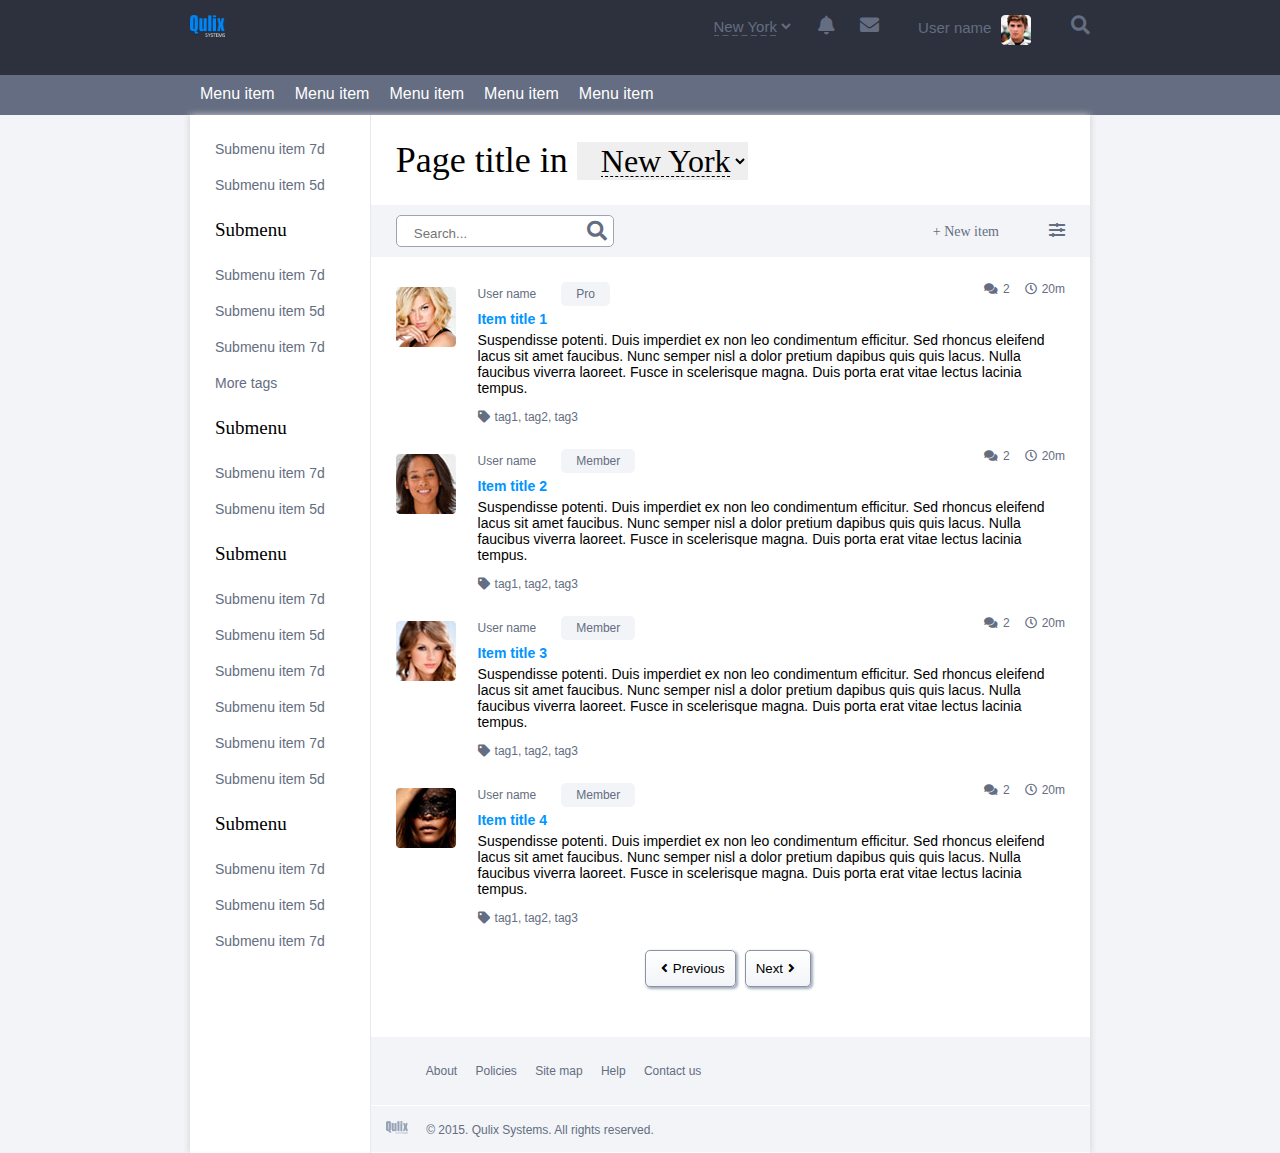
<file: Homework_5/index.html>
<!DOCTYPE html>
<html lang="en" xmlns="http://www.w3.org/1999/html">
<head>
    <meta charset="UTF-8">
    <link rel="stylesheet" href="./index.css">
    <link href="assets/fa/css/all.css" rel="stylesheet">
    <title>Quilix</title>
</head>
<body>
<div class="wrapper">
    <header class = "header">
        <div class="register">
            <div class = "icon_mobil"><img alt="Logo" src="./assets/img/logo-white.png"></div>
            <div class = "icon"><img alt="Logo" src="./assets/img/logo.png"></div>
            <p class="page_title">Page title</p>
            <div class = "city">
                <select class="cityinput" name="cities"  placeholder="Select">
                    <option value="0"><span>New York</span></option>
                </select>
            </div>
            <div class = "notifications"><i class="fas fa-bell"></i></div>
            <div class = "message"><i class="fas fa-envelope"></i></div>
            <div class = "user"><span>User name</span><img id="user_pic" alt="User" src="./assets/img/userPhoto.jpeg"></div>
            <div class = "search"><i class="fa fa-search"></i></div>
        </div>
    </header>

    <nav>
        <div class ="nav_mobil">
        <input type="checkbox" name="one" id="one" checked>
        <label for="one"> <i class="fas fa-bars"></i></label>

        <ul class = "menu">
            <li><a href="#">Menu item</a></li>
            <li><a href="#">Menu item</a></li>
            <li><a href="#">Menu item</a></li>
            <li><a href="#">Menu item</a></li>
            <li><a href="#">Menu item</a></li>
        </ul>
        </div>

        <div class ="nav">

            <ul class = "menu">
                <li><a href="#">Menu item</a></li>
                <li><a href="#">Menu item</a></li>
                <li><a href="#">Menu item</a></li>
                <li><a href="#">Menu item</a></li>
                <li><a href="#">Menu item</a></li>
            </ul>
        </div>

    </nav>

    <div class="container">
         <aside>
             <ul>
                 <li><a href="#">Submenu item 7d</a></li>
                 <li><a href="#">Submenu item 5d</a></li>
             </ul>

             <h2>Submenu</h2>
             <ul>
                 <li><a href="#">Submenu item 7d</a></li>
                 <li><a href="#">Submenu item 5d</a></li>
                 <li><a href="#">Submenu item 7d</a></li>
                 <li><a href="#">More tags</a></li>
             </ul>

             <h2>Submenu</h2>
             <ul>
                 <li><a href="#">Submenu item 7d</a></li>
                 <li><a href="#">Submenu item 5d</a></li>
             </ul>

             <h2>Submenu</h2>
             <ul>
                 <li><a href="#">Submenu item 7d</a></li>
                 <li><a href="#">Submenu item 5d</a></li>
                 <li><a href="#">Submenu item 7d</a></li>
                 <li><a href="#">Submenu item 5d</a></li>
                 <li><a href="#">Submenu item 7d</a></li>
                 <li><a href="#">Submenu item 5d</a></li>
             </ul>

             <h2>Submenu</h2>
             <ul>
                 <li><a href="#">Submenu item 7d</a></li>
                 <li><a href="#">Submenu item 5d</a></li>
                 <li><a href="#">Submenu item 7d</a></li>
             </ul>

         </aside>

         <div class="main_info">
             <article>
                 <h1>Page title in <select class="cityinput" name="cities"  placeholder="Select">
                     <option value="0"><span>New York</span></option>
                 </select></h1>

                 <div class = "page_options">
                     <div class="search_item">
                         <input type="search" placeholder="Search...">
                         <button class="search_button" type="submit"></button>
                     </div>
                     <div class="new_item"><span>+ New item</span><i class="fas fa-sliders-h"></i></div>
                 </div>

                 <section>
                     <div class="user_img"><img src="./assets/img/photo1.jpeg"></div>
                     <div class="user_info">
                         User name<span class="user_grade">Pro</span><span class="comments"><i class="fas fa-comments"></i>2<i class="far fa-clock"></i>20m</span>
                         <h3>Item title 1</h3>
                         <p class="opinion">Suspendisse potenti. Duis imperdiet ex non leo condimentum efficitur. Sed rhoncus eleifend lacus sit amet faucibus. Nunc semper nisl a dolor pretium dapibus quis quis lacus. Nulla faucibus viverra laoreet. Fusce in scelerisque magna. Duis porta erat vitae lectus lacinia tempus.</p>
                         <i class="fas fa-tag"></i>tag1, tag2, tag3
                     </div>
                 </section>

                 <section>
                     <div class="user_img"><img src="./assets/img/photo2.jpeg"></div>
                     <div class="user_info">
                         User name<span class="user_grade">Member</span><span class="comments"><i class="fas fa-comments"></i>2<i class="far fa-clock"></i>20m</span>
                         <h3>Item title 2</h3>
                         <p class="opinion">Suspendisse potenti. Duis imperdiet ex non leo condimentum efficitur. Sed rhoncus eleifend lacus sit amet faucibus. Nunc semper nisl a dolor pretium dapibus quis quis lacus. Nulla faucibus viverra laoreet. Fusce in scelerisque magna. Duis porta erat vitae lectus lacinia tempus.</p>
                         <i class="fas fa-tag"></i>tag1, tag2, tag3
                     </div>
                 </section>

                 <section>
                     <div class="user_img"><img src="./assets/img/photo3.jpeg"></div>
                     <div class="user_info">
                         User name<span class="user_grade">Member</span><span class="comments"><i class="fas fa-comments"></i>2<i class="far fa-clock"></i>20m</span>
                         <h3>Item title 3</h3>
                         <p class="opinion">Suspendisse potenti. Duis imperdiet ex non leo condimentum efficitur. Sed rhoncus eleifend lacus sit amet faucibus. Nunc semper nisl a dolor pretium dapibus quis quis lacus. Nulla faucibus viverra laoreet. Fusce in scelerisque magna. Duis porta erat vitae lectus lacinia tempus.</p>
                         <i class="fas fa-tag"></i>tag1, tag2, tag3
                     </div>
                 </section>

                 <section>
                     <div class="user_img"><img src="./assets/img/photo4.jpeg"></div>
                     <div class="user_info">
                         User name<span class="user_grade">Member</span><span class="comments"><i class="fas fa-comments"></i>2<i class="far fa-clock"></i>20m</span>
                         <h3>Item title 4</h3>
                         <p class="opinion">Suspendisse potenti. Duis imperdiet ex non leo condimentum efficitur. Sed rhoncus eleifend lacus sit amet faucibus. Nunc semper nisl a dolor pretium dapibus quis quis lacus. Nulla faucibus viverra laoreet. Fusce in scelerisque magna. Duis porta erat vitae lectus lacinia tempus.</p>
                         <i class="fas fa-tag"></i>tag1, tag2, tag3
                     </div>
                 </section>
                 <div class="buttons">
                     <button type="button"><i class="fas fa-angle-left"></i>Previous</button>
                     <button type="button">Next<i class="fas fa-angle-right"></i></button>
                 </div>

             </article>

            <footer>
                <div>
                    <ul class = "links">
                        <li><a href="#">About</a></li>
                        <li><a href="#">Policies</a></li>
                        <li><a href="#">Site map</a></li>
                        <li><a href="#">Help</a></li>
                        <li><a href="#">Contact us</a></li>
                    </ul>
                </div>
                <div class="rights"><img src="./assets/img/logo-min.png"> &copy; 2015. Qulix Systems. All rights reserved. </div>
            </footer>
         </div>
    </div>
</div>
</body>
</html>
</file>
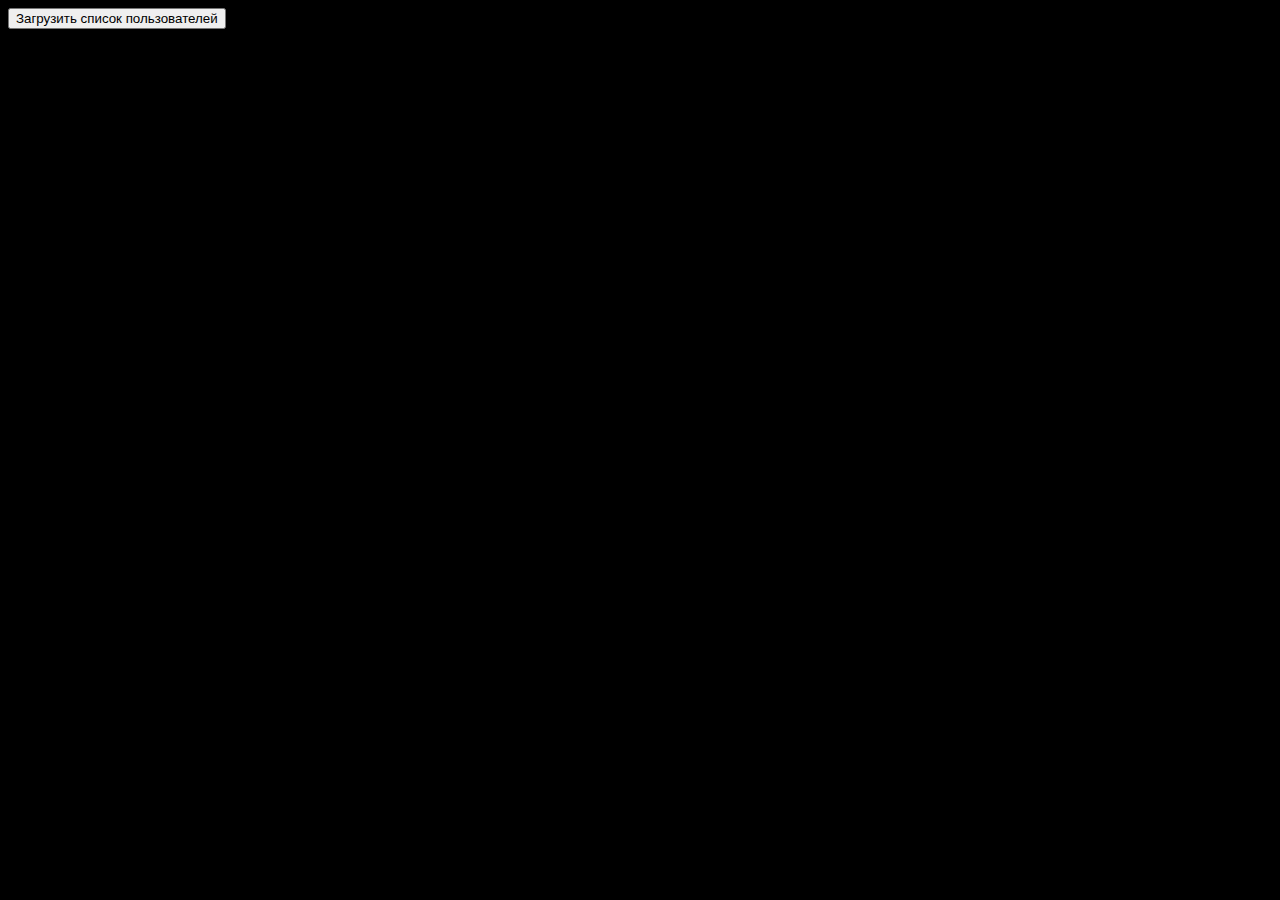
<file: Homework_12/users.html>
<!DOCTYPE html>
<html lang="en">

<head>
    <meta charset="UTF-8">
    <title>Title</title>
    <script defer src="main.js"></script>
    <link href="styles.css" rel="stylesheet" type="text/css">
</head>

<body>
    <button onclick="showUsers()" id="button">Загрузить список пользователей</button>
</body>

</html>
</file>
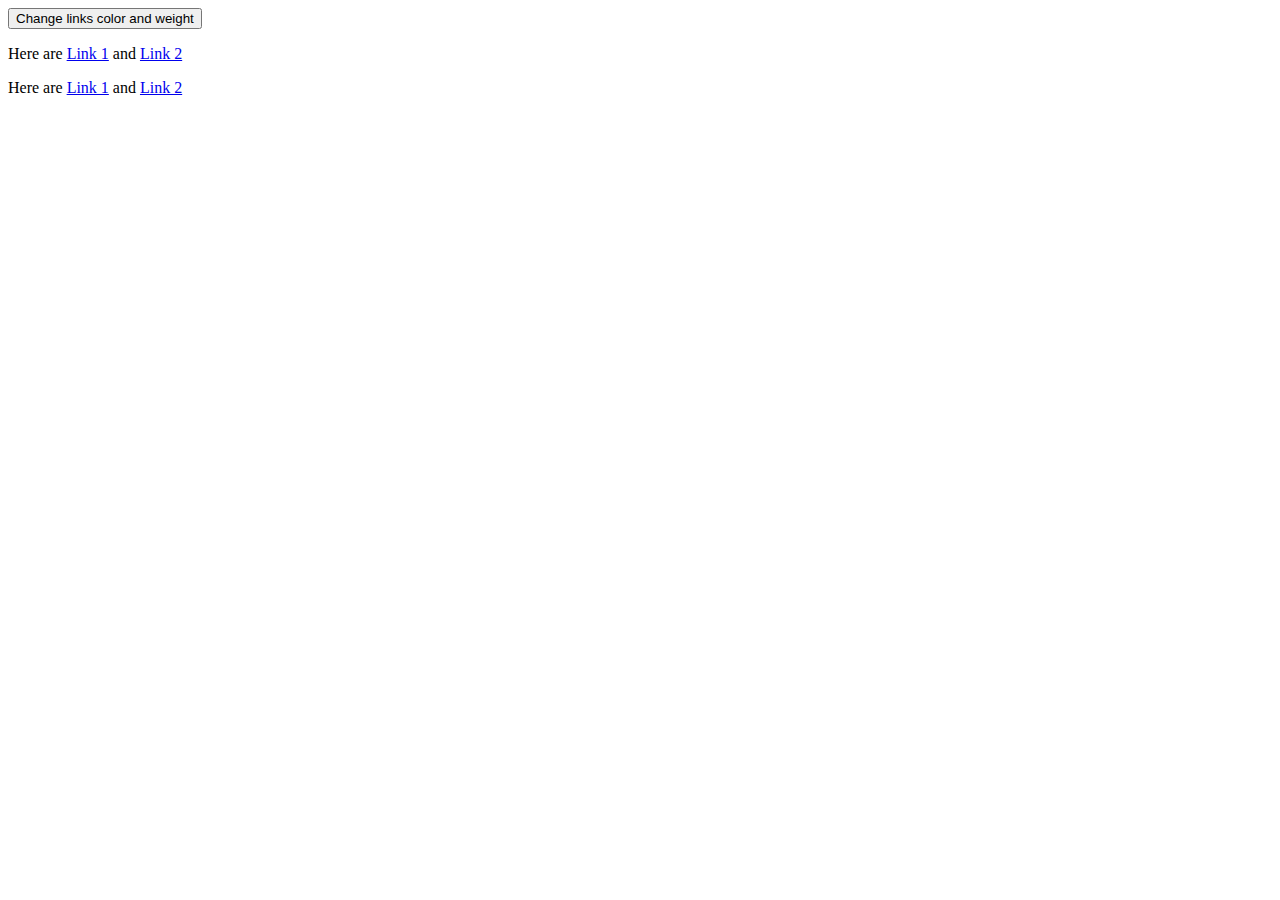
<file: lesson_task/lesson.html>
<!DOCTYPE html>
<html lang="en">
<head>
    <meta charset="UTF-8">
    <title>Title</title>
    <script defer src="main.js"></script>
</head>
<body>

    <button>Change links color and weight</button>
    <div id="container"></div>

</body>
</html>
</file>
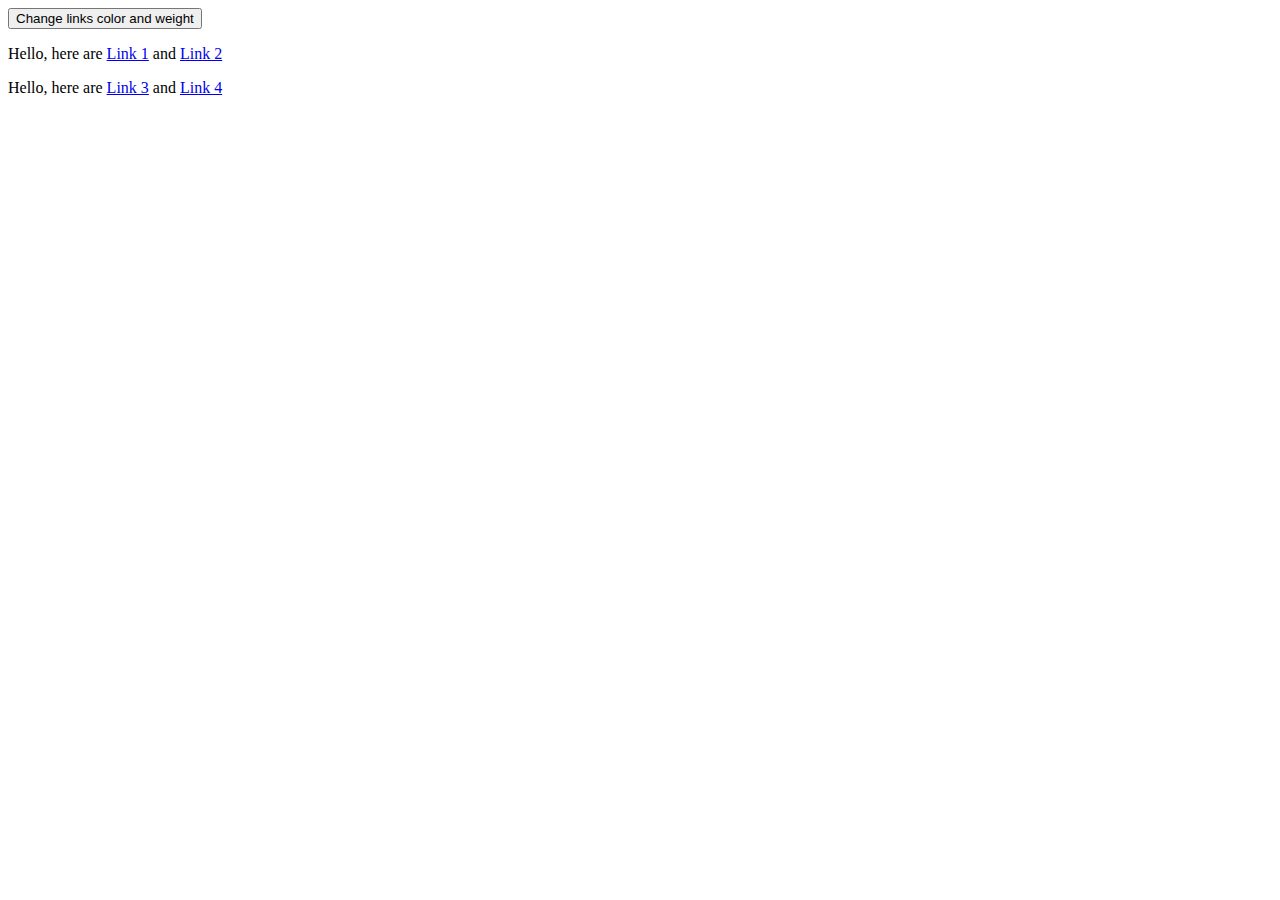
<file: Homework_10/Task 1/lesson.html>
<!DOCTYPE html>
<html lang="en">
<head>
    <meta charset="UTF-8">
    <title>Title</title>
    <script defer src="main.js"></script>
    <link href="styles.css" rel="stylesheet" type="text/css">
</head>
<body>

    <button>Change links color and weight</button>
    <div id="container"></div>

</body>
</html>
</file>
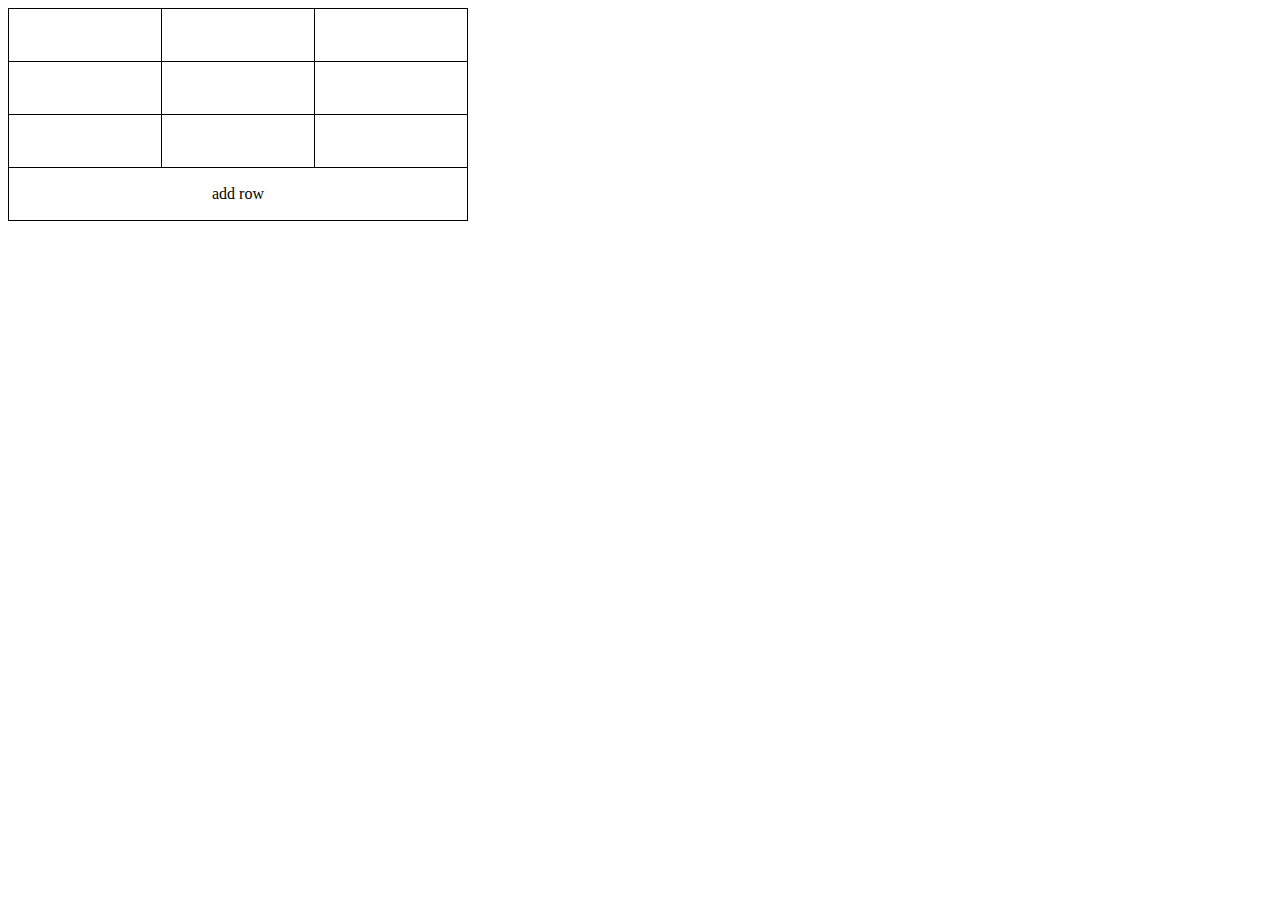
<file: Homework_10/Task 2/Task 2.html>
<!DOCTYPE html>
<html lang="en">
<head>
    <meta charset="UTF-8">
    <title>Title</title>
    <script defer src="main.js"></script>
    <link href="styles.css" rel="stylesheet" type="text/css">
</head>
<body>

    <table>
        <tr>
            <td></td>
            <td></td>
            <td></td>
        </tr>
        <tr>
            <td></td>
            <td></td>
            <td></td>
        </tr>
        <tr>
            <td></td>
            <td></td>
            <td></td>
        </tr>
        <tr>
            <td id = "button" colspan="3">add row</td>
        </tr>
    </table>

</body>
</html>
</file>
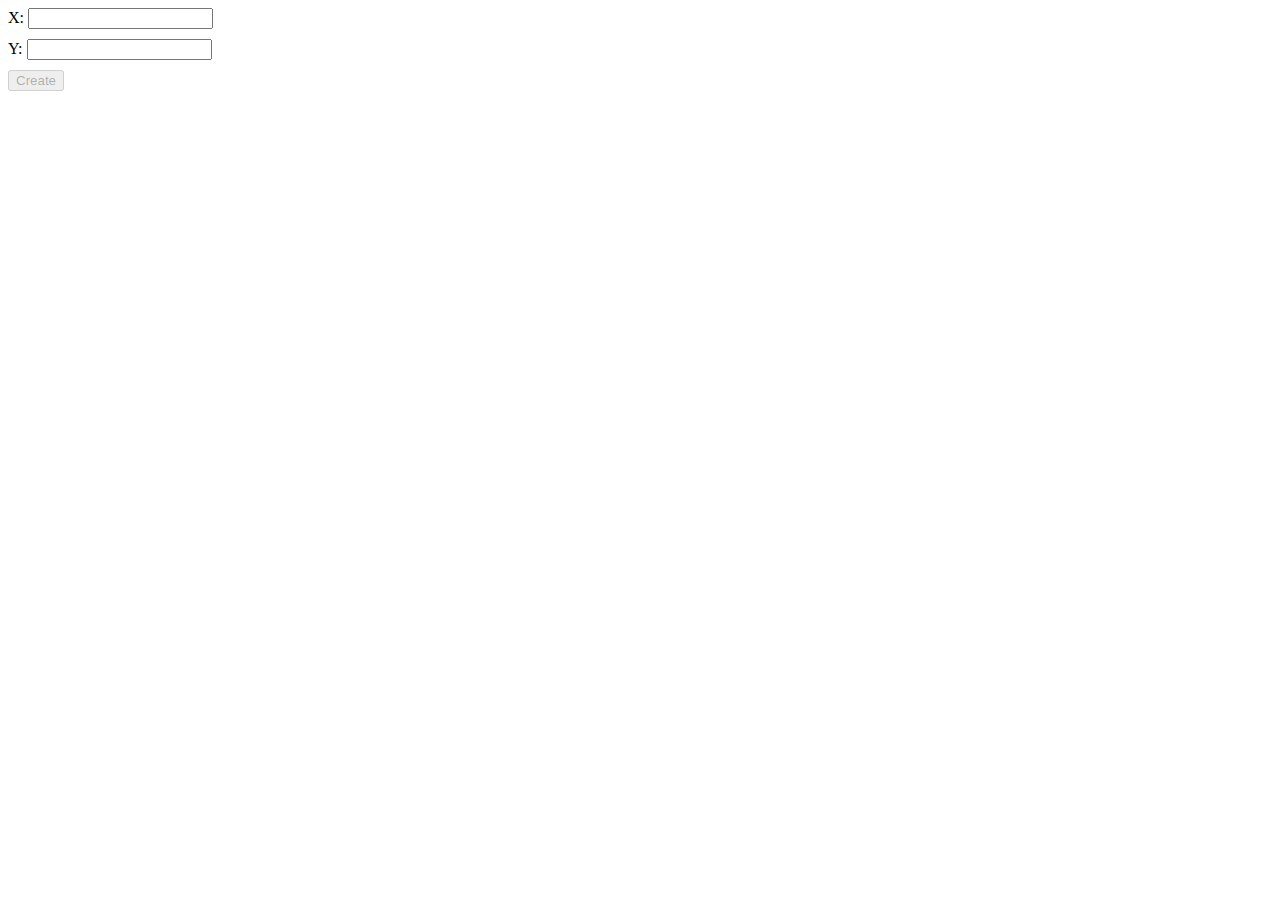
<file: Homework_11/Task 1/chess.html>
<!DOCTYPE html>
<html lang="en">

<head>
    <meta charset="UTF-8">
    <title>Title</title>
    <script defer src="main.js"></script>
    <link href="styles.css" rel="stylesheet" type="text/css">
</head>

<body>

    <form>
        <div>
            <label for="x">X: </label>
            <input type="text" id="x" onkeyup="validateAxes()">
        </div>

        <div>
            <label for="y">Y: </label>
            <input type="text" id="y" onkeyup="validateAxes()">
        </div>
    </form>

    <button type="submit" id="button" onclick="validateAxesValues()">Create</button>
</body>

</html>
</file>
<file: Homework_5/index.css>
@keyframes divAnimation {

    50% {
        transform: scale(1.2);
    }
    to {
        transform: scale(1.0);
    }
}

body {
    min-width: 400px;
    margin: 0;
    background-color: #f2f4f8;
}

.header {
    width: 100%;
    background-color: #2d313d;
    padding: 15px 0;
    height: 45px;
}

.nav, input, label + ul, aside, .icon, .city, .notifications, .message, .user span {
    display: none;
}

label {
    color: white;
    font-size: 20px;
    position: absolute;
    top: 30px;
    left: 20px;
    display: block;
}

label:hover,.nav_mobil a:hover {
    color: #646d81;
}

input:checked + label + ul {
    list-style-type: none;
    margin: 0;
    padding: 0;
    position: absolute;
    display: block;
    background-color: #2d313d;
}

.menu li a {
    text-decoration: none;
    color: white;
    font-size: 20px;
    font-family: sans-serif;
}

.menu li {
    padding: 10px 10px;
}

.icon_mobil, .page_title, .user, .search {
    display: inline-block;
    margin-left: 15px;
    vertical-align: middle;
}

.icon_mobil img{
    width: 60px;
}

.user img {
    width: 50px;
}

.register {
    color: white;
    font-size: 20px;
    text-align: center;
    font-family: sans-serif;
}

.container {
    background-color: white;
}

.main_info {
    width: 100%;
    display: flex;
    flex-direction: column;

}

.main_info select {
    padding-left: 20px;
    font-family: Serif;
    font-size: 32px;
    border: none;
    text-decoration: underline dashed;
    text-underline-offset: 4px;
    text-decoration-thickness: 1px;
}

.main_info h1 {
    padding: 0 25px;
    font-size: 36px;
    font-weight: normal;
    text-align: center;
}

.page_options {
    background-color: #f2f4f8;
    color: #646d81;
    display: flex;
    justify-content: space-between;
    padding: 5px 25px;
}

.search_button {
    border: none;
    background-color: white;
}

.search_button::before {
    color: #646d81;
    font-size: 20px;
    border: none;
    font-family: "Font Awesome 5 free";
    font-weight: 900;
    content: "\f002";
}

.page_options input {
    margin: 0 15px;
    height: 25px;
    width: 150px;
    border: none;
}

.search_item button {
    background-color: #f2f4f8;
}

.search_item input {
    display: none;
}

.new_item {
    font-size: 26px;
    align-self: center;
}

.new_item span {
    display: none;
}

.new_item::before {
    font-size: 26px;
    font-family: "Font Awesome 5 free";
    font-weight: 900;
    content: "\f067";
    margin-right: 30px;
}

article {
    flex: 1 0 auto;
}

section {
    display: flex;
    margin: 25px;
    justify-content: space-between;
    font-family: sans-serif;
    font-size: 12px;
}

section .user_img {
    flex-basis: 10%;
    padding-top: 5px;
}

section .user_info {
    margin-left: 15px;
    flex-basis: 88%;
    color: #646d81;
}

h3 {
    margin: 0;
    color: #0095ff;
    padding-top: 5px;
}

.opinion {
    font-size: 14px;
    color: black;
    margin-top: 5px;
}

.user_grade {
    display: inline-block;
    padding: 5px 15px;
    background-color: #f2f4f8;
    border-radius: 5px;
    margin-left: 25px;
}

.comments {
    display: block;
}

.comments i {
    margin-right: 5px;
}

.comments i:nth-last-of-type(1) {
    margin-left: 15px;
}

.user_info i {
    margin-right: 5px;
}

.buttons button {
    margin-right: 5px;
    background-color: white;
    border: 1px solid #8b92a2;
    padding: 10px;
    border-radius: 5px;
    box-shadow: 0 0 0 60px rgba(0,0,0,0) inset, .1em .1em .2em #a2adbd;
    background: linear-gradient( white, #f2f4f8);
}

.buttons button:active {
    box-shadow: 0 0 0 60px rgba(0,0,0,.05) inset;
}

button i {
    margin: 0 5px;
}

.buttons {
    text-align: center;
    margin-bottom: 50px;
}

footer {
    font-family: sans-serif;
    font-size: 12px;
    flex-shrink: 0;
}

footer div {
    background-color: #f2f4f8;
    color: #646d81;
    padding: 15px;
    border-bottom: 1px solid white;
}

.links a {
    text-decoration: none;
    color: #646d81;
    margin-right: 15px;
}

footer img {
    margin-right: 15px;
}

.links li {
    display: inline-block;
    list-style-type: none;
}

.rights {
    display: none;
}

@media (min-width: 640px) {

    .register {
        text-align: left;
        display: flex;
        max-width: 900px;
        margin: 0 auto;
        color: #646d81;
        justify-content: space-between;
        padding: 0 10px;
        font-size: 19px;
    }

    .icon {
        display: inline;
        flex-basis: 55%;
    }

    .icon_mobil, .page_title {
        display: none;
    }

    .icon img {
        width: 35px;
    }

    .city, .notifications, .message, .user span {
        display: inline;
    }

    .city select {
        background-color: #2d313d;
        border: none;
        color: #646d81;
        font-size: 15px;
        text-decoration: underline dashed;
        text-underline-position: under;
    }

    .user span {
        font-size: 15px;
        font-family: sans-serif;
        padding-right: 10px;
        padding-bottom: 10px;
        vertical-align: 70%;
    }

    .user img {
        width: 30px;
    }

    .user_img img:hover {
        animation: divAnimation 3s infinite;
        z-index: 1;
        box-shadow: 3px 3px 3px 3px rgba(0,0,0,0.47);;
    }

    .nav_mobil {
        display: none;
    }

    nav {
        height: 40px;
        background-color: #646d81;
    }

    .nav {
        display: inline;
        margin: 0 auto;
    }

    .nav ul {
        display: flex;
        flex-direction: row;
        padding-left: 0;
        margin: 0 auto;
        max-width: 900px;
    }

    .nav li {
        position: relative;
        display: inline;
        padding-top: 10px;
    }

    .menu li a {
        font-size: 16px;
    }

    .nav a::after {
        display: block;
        position: absolute;
        width: 0;
        height: 4px;
        background-color: white;
        content: '';
        top: 0;
        transition: 0.3s;
    }

    .nav a:hover:after {
        width: 85%;
    }

    .container {
        display: flex;
        box-shadow: 0 0 7px #cdcdce;
        max-width: 900px;
        margin: 0 auto;
        min-height: calc(100vh - 115px);
    }

    aside {
        border-right: #e8e9ec 1px solid;
        flex-basis: 25%;
        display: inline;
    }

    aside h2 {
        font-size: 19px;
        font-weight: 250;
        padding-left: 25px;
    }

    aside ul {
        padding: 0;
        width: 100%;
    }

    aside li {
        list-style-type: none;
    }

    aside li a {
        color: #646d81;
        font-family: sans-serif;
        font-size: 14px;
        outline: none;
        text-decoration: none;
        display: block;
        padding: 10px 25px;
        position: relative;
    }

    aside a::after {
        display: inline-block;
        position: absolute;
        width: 4px;
        height: 0;
        left: 0;
        top: 0;
        content: '';
    }

    aside a::after {
        background-color: #9398a2;
    }

    aside a:hover {
        color: black;
    }

    aside a:hover:after {
        height: 100%;
    }

    .rights {
        display: block;
    }

    .comments {
        display: inline;
        float: right;
    }

    h1 {
        font-size: 32px;
    }

    .new_item span {
        display: inline;
        margin-right: 50px;
        font-size: 14px;
    }

    .new_item::before {
        display: none;
    }

    .new_item {
        font-size: 16px;
    }

    .search_item {
        display: inline-block;
        margin: 5px 0;
        border: 1px solid #a1a4ad;
        border-radius: 5px;
        background-color: white;
    }

    .search_item button {
        background-color: white;
        margin-top: 2px;
    }

    .search_item input {
        display: inline;
    }

    .main_info h1 {
        text-align: left;
    }

}
</file>
<file: Homework_12/styles.css>
body {
    background-color: black;
    font-family: sans-serif;
}

button {
    margin-bottom: 30px;
}

.user_tab {
    text-align: center;
    padding-top: 15px;
    display: inline-block;
    background-color: turquoise;
    border: 1px solid black;
    min-height: 30px;
    width: 80px;
    border-top-left-radius: 5px;
    border-top-right-radius: 5px;
}

.active_user {
    background-color: white;
}

.active_info {
    background-color: white;
    position: absolute;
    margin-top: 10px;
    width: 490px;
    display: block;
    left: 9px;
}

.info {
    display: none;
}

img {
    float: left;
    padding: 10px;
}

.error {
    background-color: red;
    text-align: center;
}
</file>
<file: Homework_10/Task 1/styles.css>
.red {
    color: red;
    font-weight: bolder;
}
</file>
<file: Homework_10/Task 2/styles.css>
td {
    width: 150px;
    height: 50px;
    border: 1px solid black;
}

table {
    text-align: center;
    border-collapse: collapse;
}
</file>
<file: Homework_11/Task 1/styles.css>
div {
    margin-bottom: 10px;
}

td {
    width: 30px;
    height: 30px;
}

.white {
    background-color: white;
}

.black {
    background-color: black;
}

table {
    border-collapse: collapse;
    border: 1px solid black;
}
</file>
